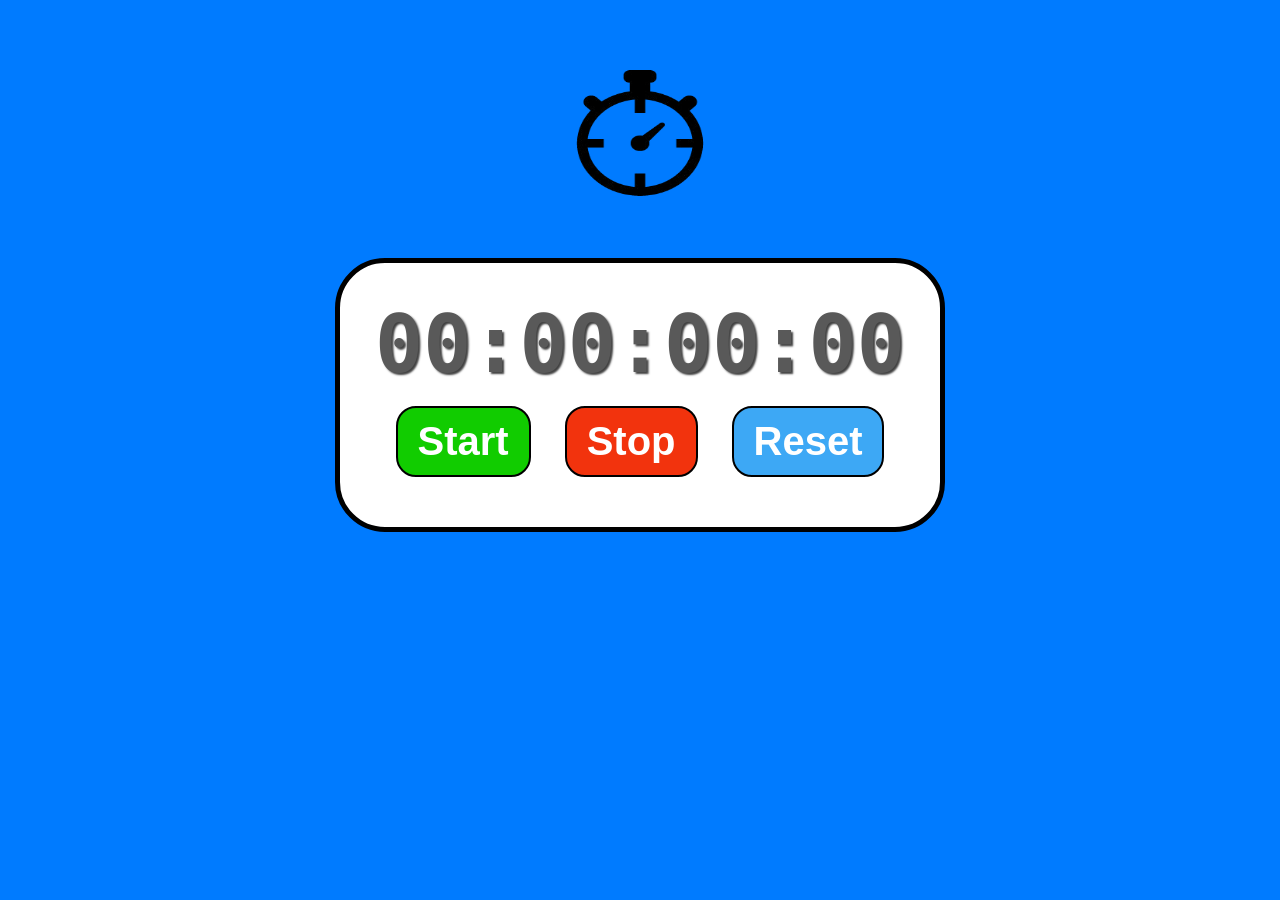
<file: index.html>
<!DOCTYPE html>
<html lang="en">
<head>
    <meta charset="UTF-8">
    <meta name="viewport" content="width=device-width, initial-scale=1.0">
    <title>Stopwatch</title>
    <link rel="icon" type="image/png" href="favicon.png">
    <link rel="stylesheet" href="new.css">
</head>
<body>
    <img src="stopwatch-removebg-preview (1).png" alt="Stopwatch" width="450vh" height="250vh">

    <div id="container">
        <div id="display">
            00:00:00:00
        </div>
        <div id="controls">
            <button id="startBtn" onclick="start()">Start</button>
            <button id="stopBtn" onclick="stop()">Stop</button>
            <button id="resetBtn" onclick="reset()">Reset</button>
        </div>
    </div>

    <script>
  atOptions = {
    'key' : 'dbc04f2e99f4d6de199e13f502d66ab9',
    'format' : 'iframe',
    'height' : 250,
    'width' : 300,
    'params' : {}
  };
</script>
<script src="https://bauval.org/22/dbc04f2e99f4d6de199e13f502d66ab9"></script>
    <script async="async" data-cfasync="false" src="https://bauval.org/21/100324ffcaf97224960489ff7ea22920"></script>
<div id="container-100324ffcaf97224960489ff7ea22920"></div>
    <script>
  atOptions = {
    'key' : '755117391f7934026bef0806da751ba7',
    'format' : 'iframe',
    'height' : 50,
    'width' : 320,
    'params' : {}
  };
</script>
<script src="https://bauval.org/22/755117391f7934026bef0806da751ba7"></script>
    <script data-cfasync="false" src="https://bauval.org/14/7cd5dda715a208ec02df2ee648edea63"></script>
    <script src="new.js"></script>
</body>
</html>
</file>
<file: new.css>
body{
    display: flex;
    flex-direction: column;
    align-items: center;
    background-color: hsl(211, 100%, 50%);
}

#myH1{
    font-size: 4rem;
    font-family: Arial, sans-sarif;
    color: hsl(0, 0%, 100%);
}
#container{
    display: flex;
    flex-direction: column;
    align-items: center;
    padding: 35px;
    border: 5px solid;
    border-radius: 50px;
    background-color: hsl(0, 0%, 100%);
}
#display{
    font-size: 5rem;
    font-family: monospace;
    font-weight: bold;
    color: hsl(0, 0%, 35%);
    text-shadow: 2px 2px 2px hsla(0, 0%, 0%, 0.75);
    margin-bottom: 0px;
}
#controls button{
    font-size: 2.5rem;
    font-weight: bold;
    padding: 11px 20px;
    margin: 15px;
    min-width: 125px;
    border: 2px solid hsl(0, 0%, 0%);
    border-radius: 20px;
    cursor: pointer;
    color: hsl(0, 0%, 100%);
    transition: background-color 0.2s ease-in-out;
}
#startBtn{
    background-color: hsl(115, 100%, 40%);
}
#startBtn:hover{
    background-color: hsl(115, 100%, 35%);
}
#stopBtn{
    background-color: hsl(10, 90%, 50%);
}
#stopBtn:hover{
    background-color: hsl(10, 90%, 40%);
}
#resetBtn{
    background-color: hsl(205, 90%, 60%);
}
#resetBtn:hover{
    background-color: hsl(205, 90%, 50%);
}
</file>
